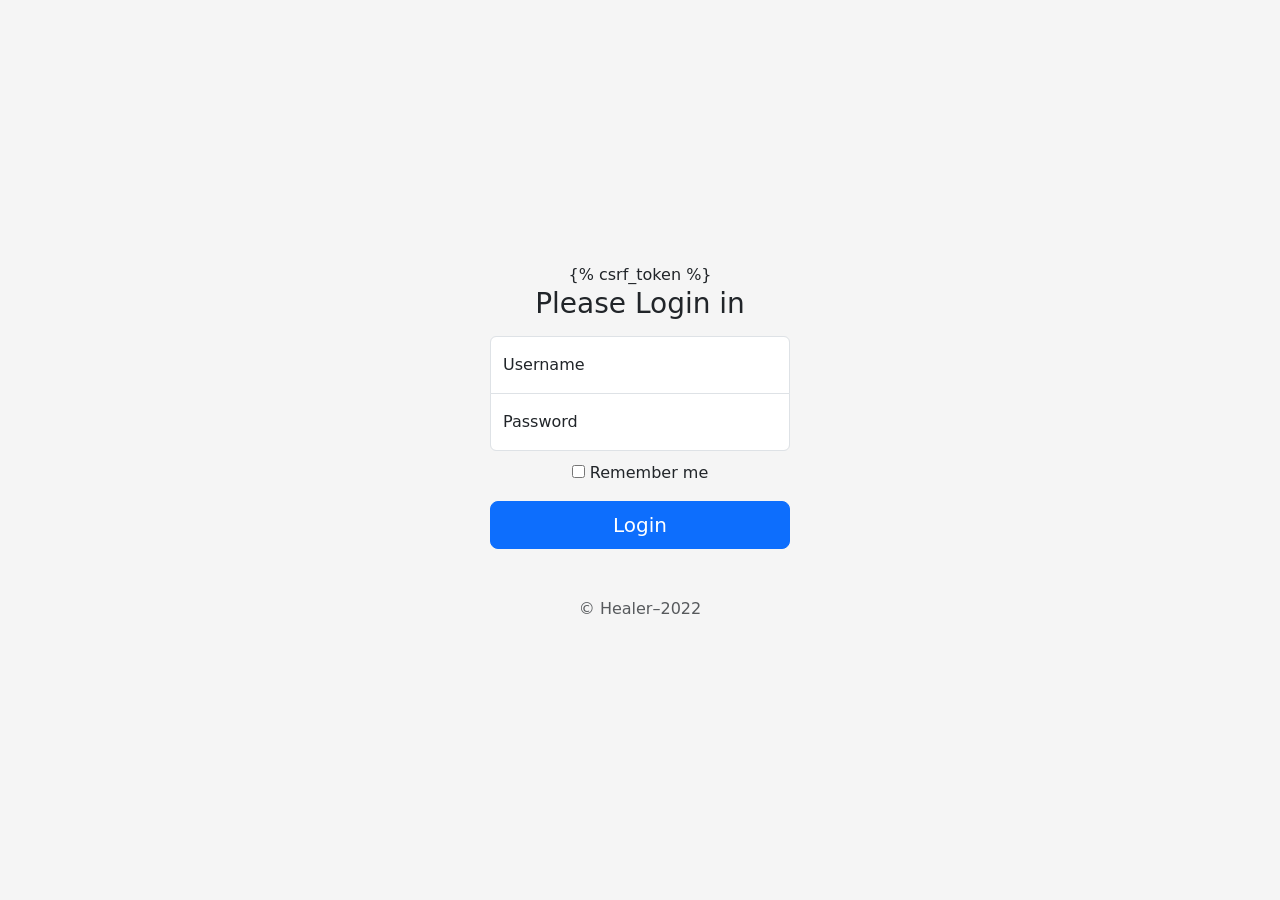
<file: templates/login.html>
<!doctype html>
<html lang="en">
  <head>
    <meta charset="utf-8">
    <meta name="viewport" content="width=device-width, initial-scale=1, shrink-to-fit=no">

    <link rel="stylesheet" href="https://cdn.jsdelivr.net/npm/bootstrap@5.3.0-alpha1/dist/css/bootstrap.min.css"
    integrity="sha384-GLhlTQ8iRABdZLl6O3oVMWSktQOp6b7In1Zl3/Jr59b6EGGoI1aFkw7cmDA6j6gD" crossorigin="anonymous">

      
      <!-- Custom styles for this template -->
      <style>
        html,
body {
  height: 100%;
}

body {
  display: flex;
  align-items: center;
  padding-top: 40px;
  padding-bottom: 40px;
  background-color: #f5f5f5;
}

.form-signin {
  max-width: 330px;
  padding: 15px;
}

.form-signin .form-floating:focus-within {
  z-index: 2;
}

.form-signin input[type="text"] {
  margin-bottom: -1px;
  border-bottom-right-radius: 0;
  border-bottom-left-radius: 0;
}

.form-signin input[type="password"] {
  margin-bottom: 10px;
  border-top-left-radius: 0;
  border-top-right-radius: 0;
}

        .bd-placeholder-img {
          font-size: 1.125rem;
          text-anchor: middle;
          -webkit-user-select: none;
          -moz-user-select: none;
          user-select: none;
        }
  
        @media (min-width: 768px) {
          .bd-placeholder-img-lg {
            font-size: 3.5rem;
          }
        }
      </style>
      
    </head>
    <body class="text-center">
    
  <main class="form-signin w-100 m-auto">
    <form method="post" action="/login">
     {% csrf_token %}
      <h1 class="h3 mb-3 fw-normal">Please Login in</h1>
  
      <div class="form-floating">
        <input type="text" name="username" class="form-control" id="floatingInput" placeholder="Username" Required>
        <label for="floatingInput">Username</label>
      </div>
      <div class="form-floating">
        <input type="password" name="password" class="form-control" id="floatingPassword" placeholder="Password" Required>
        <label for="floatingPassword">Password</label>
      </div>
  
      <div class="checkbox mb-3">
        <label>
          <input type="checkbox" value="remember-me"> Remember me
        </label>
      </div>
      <button class="w-100 btn btn-lg btn-primary" type="submit">Login</button>
      <p class="mt-5 mb-3 text-muted">&copy; Healer–2022</p>
    </form>
  </main>
  
  
      
    </body>
</html>
</file>
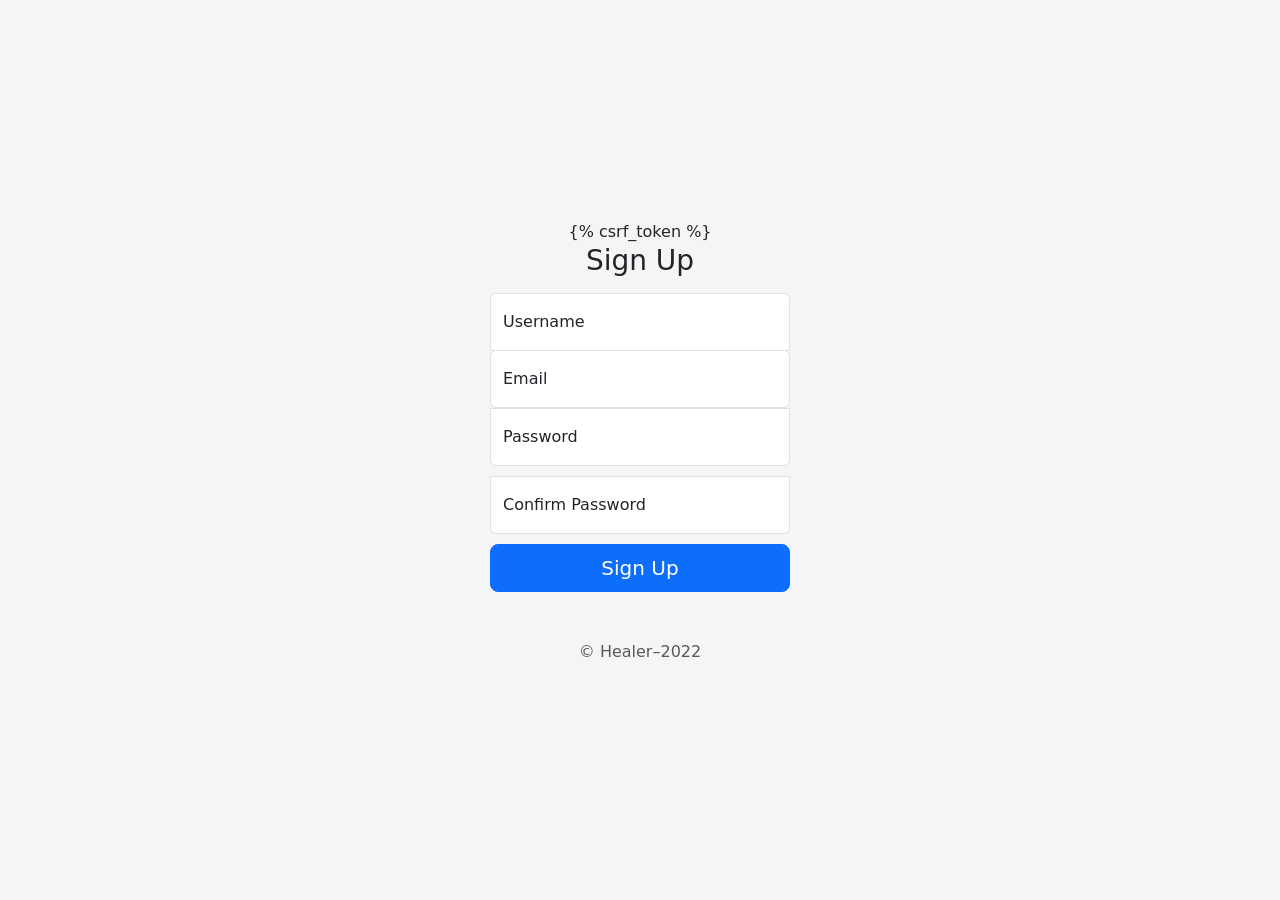
<file: templates/signup.html>
<!doctype html>
<html lang="en">

<head>
    <meta charset="utf-8">
    <meta name="viewport" content="width=device-width, initial-scale=1, shrink-to-fit=no">

    <link rel="stylesheet" href="https://cdn.jsdelivr.net/npm/bootstrap@5.3.0-alpha1/dist/css/bootstrap.min.css"
        integrity="sha384-GLhlTQ8iRABdZLl6O3oVMWSktQOp6b7In1Zl3/Jr59b6EGGoI1aFkw7cmDA6j6gD" crossorigin="anonymous">

    <style>
        html,
        body {
            height: 100%;
        }

        body {
            display: flex;
            align-items: center;
            padding-top: 40px;
            padding-bottom: 40px;
            background-color: #f5f5f5;
        }

        .form-signin {
            max-width: 330px;
            padding: 15px;
        }

        .form-signin .form-floating:focus-within {
            z-index: 2;
        }

        .form-signin input[type="text"] {
            margin-bottom: -1px;
            border-bottom-right-radius: 0;
            border-bottom-left-radius: 0;
        }

        .form-signin input[type="password"] {
            margin-bottom: 10px;
            border-top-left-radius: 0;
            border-top-right-radius: 0;
        }

        .bd-placeholder-img {
            font-size: 1.125rem;
            text-anchor: middle;
            -webkit-user-select: none;
            -moz-user-select: none;
            user-select: none;
        }

        @media (min-width: 768px) {
            .bd-placeholder-img-lg {
                font-size: 3.5rem;
            }
        }
    </style>

    <!-- Custom styles for this template -->

</head>

<body class="text-center">


    <main class="form-signin w-100 m-auto">
        <!-- <form method="post" name="signup_form" action="" onsubmit="return validateForm()"> -->
            <form method="post" name="signup_form" action="/signup" onsubmit="return validateForm()">
            {% csrf_token %}
            <h1 class="h3 mb-3 fw-normal">Sign Up</h1>

            <div class="form-floating" id="name">

                <input type="text" name="username" class="form-control" id="floatingInput" placeholder="Username"
                    Required>
                <div class="error" style="color: red;font-weight:600; align-self:flex-start;">

                </div>
                <label for="floatingInput">Username</label>
            </div>
            <div class="form-floating" id="user_email">
                <input type="email" name="useremail" class="form-control" id="floatingInput" placeholder="Email"
                    Required>
                <div class="error" style="color: red;font-weight:600; align-self:flex-start;">

                </div>
                <label for="floatingInput">Email</label>
            </div>
            <div class="form-floating" id="password">
                <input type="password" name="userpassword" class="form-control" id="floatingPassword"
                    placeholder="Password" Required>

                <div class="error" style="color: red;font-weight:600; align-self:flex-start;">

                </div>
                <label for="floatingPassword">Password</label>
            </div>
            <div class="form-floating" id="cpassword">
                <input type="password" name="confirmpassword" class="form-control" id="pass2"
                    placeholder="Confirm your Password" Required>
                <div class="error" style="color: red;font-weight:600; align-self:flex-start;">

                </div>
                <label for="floatingPassword">Confirm Password</label>
            </div>

            <button class="w-100 btn btn-lg btn-primary" type="submit">Sign Up</button>
            <p class="mt-5 mb-3 text-muted">&copy; Healer–2022</p>
        </form>
    </main>

    <script>

        const setError = (id, error) => {
            // set error inside tag of id error
            let ele = document.getElementById(id);
            ele.getElementsByClassName('error')[0].innerHTML = error
        }

        const clearErrors = () => {
            let errors = document.getElementsByClassName("error")

            for (let item of errors) {
                item.innerHTML = "";
            }

        }
        

        function onlyAlphabets(str) {
            var regex = /^[a-zA-Z]+$/;
            if (regex.test(str)) {
                return true;
            }
            else {
                return false;
            }
        }


        function validateEmail(email) {
            var re = /^(([^<>()\[\]\\.,;:\s@"]+(\.[^<>()\[\]\\.,;:\s@"]+)*)|(".+"))@((\[[0-9]{1,3}\.[0-9]{1,3}\.[0-9]{1,3}\.[0-9]{1,3}\])|(([a-zA-Z\-0-9]+\.)+[a-zA-Z]{2,}))$/;
            return re.test(String(email).toLowerCase());
        }

        const validateForm = () => {

            let returnValue = true;
            clearErrors();

            let name = document.forms['signup_form']['username'].value;
            let email = document.forms['signup_form']['useremail'].value;
            let password = document.forms['signup_form']['userpassword'].value;
            let confirmpassword = document.forms['signup_form']['confirmpassword'].value;

            if (name.length < 5) {
                setError("name", "*Length of name is too short, have more then 5 char name")
                returnValue = false;
            }
            if (name.length > 20) {
                setError("name", "*Length should be less then 20")
                returnValue = false;
            }
            if (name.length == 0) {
                setError("name", "*Name cannot be empty")
                returnValue = false;
            }

            if(!onlyAlphabets(name)){
                setError("name", "*Name should only contains characters")
                returnValue = false;
            }

            if (password.length < 6) {
                setError("password", "*Password length should be greater then 6")
                returnValue = false;
            }

            if (!validateEmail(email)) {
                setError("user_email", "*Provide a valid email")
                returnValue = false;
            }

            if (password != confirmpassword) {
                setError("cpassword", "**Pasword and confirm password should match!!")
                returnValue = false;
            }

            return returnValue;
        }

    </script>


</body>

</html>
</file>
